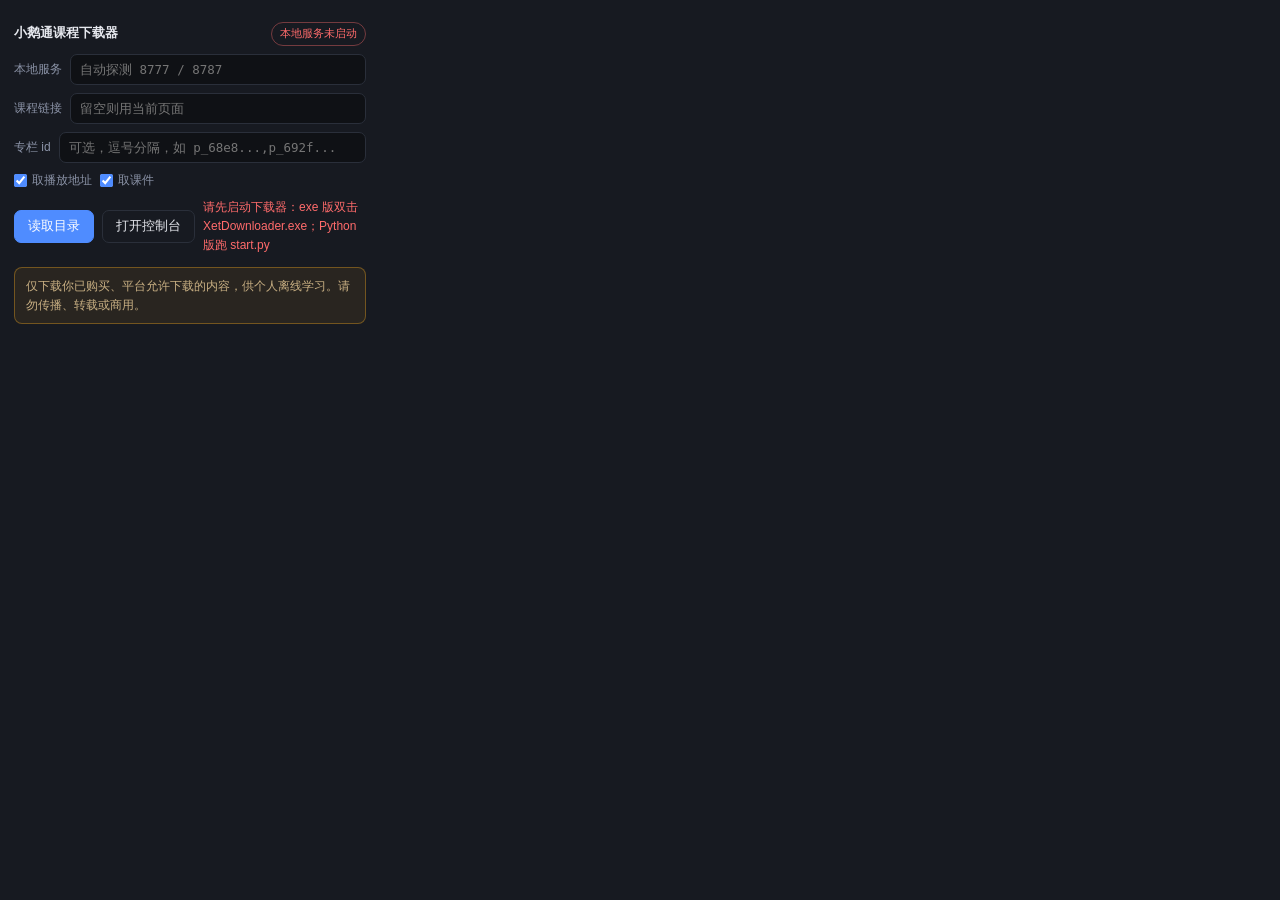
<file: extension/popup.html>
<!DOCTYPE html>
<html lang="zh-CN">
<head>
<meta charset="utf-8">
<link rel="stylesheet" href="popup.css">
</head>
<body>
<div class="pad">
  <div class="row">
    <b>小鹅通课程下载器</b>
    <span class="spacer"></span>
    <span id="state" class="pill">本地服务检测中…</span>
  </div>

  <div class="row">
    <label>本地服务</label>
    <input id="base" type="text" value="" placeholder="自动探测 8777 / 8787">
  </div>

  <div class="row">
    <label>课程链接</label>
    <input id="url" type="text" placeholder="留空则用当前页面">
  </div>

  <div class="row">
    <label>专栏 id</label>
    <input id="colIds" type="text" placeholder="可选，逗号分隔，如 p_68e8...,p_692f...">
  </div>

  <div class="row">
    <label class="chk"><input id="withUrls" type="checkbox" checked> 取播放地址</label>
    <label class="chk"><input id="withWare" type="checkbox" checked> 取课件</label>
  </div>

  <div class="row">
    <button id="btnCollect" class="primary">读取目录</button>
    <button id="openConsole" class="ghost">打开控制台</button>
    <span id="msg" class="msg"></span>
  </div>

  <div id="traceBox" class="hidden">
    <div class="row small">
      <span>诊断</span>
      <span class="spacer"></span>
      <button id="btnTrace" class="ghost">展开/收起</button>
    </div>
    <pre id="trace" class="trace"></pre>
  </div>

  <div id="lessonBox" class="hidden">
    <div class="row small">
      <span id="count"></span>
      <span class="spacer"></span>
      <button id="btnAll" class="ghost">全选</button>
      <button id="btnNone" class="ghost">全不选</button>
    </div>
    <div id="lessons" class="lessons"></div>
    <div class="row">
      <label>保存到</label>
      <input id="out" type="text" placeholder="默认 ~/小鹅通课程">
    </div>
    <div class="row">
      <button id="btnSync" class="primary">同步到下载器</button>
      <button id="btnStart">直接开始下载</button>
    </div>
  </div>

  <div class="legal">
    仅下载你已购买、平台允许下载的内容，供个人离线学习。请勿传播、转载或商用。
  </div>
</div>
<script src="popup.js"></script>
</body>
</html>
</file>
<file: extension/popup.css>
*{box-sizing:border-box}
body{margin:0;width:380px;font:13px/1.6 -apple-system,BlinkMacSystemFont,"Segoe UI",
  "PingFang SC","Microsoft YaHei",sans-serif;background:#171a21;color:#e6e8ee}
.pad{padding:14px}
.row{display:flex;align-items:center;gap:8px;margin:8px 0}
.row.small{font-size:12px;color:#8b93a7}
label{font-size:12px;color:#8b93a7;white-space:nowrap}
label.chk{display:inline-flex;align-items:center;gap:5px;cursor:pointer;white-space:nowrap}
label.chk input{accent-color:#4f8cff;margin:0}
.spacer{flex:1}
input[type=text]{flex:1;min-width:0;background:#0f1115;color:#e6e8ee;border:1px solid #2a2f3a;
  border-radius:7px;padding:7px 9px;font-size:12.5px;font-family:ui-monospace,Consolas,monospace}
input[type=text]:focus{outline:none;border-color:#4f8cff}
button{border:1px solid #2a2f3a;background:#1e222b;color:#e6e8ee;border-radius:7px;
  padding:7px 13px;font-size:12.5px;cursor:pointer;white-space:nowrap}
button:hover{border-color:#4f8cff}
button.primary{background:#4f8cff;border-color:#4f8cff;color:#fff}
button.ghost{background:transparent}
button:disabled{opacity:.45;cursor:not-allowed}
.pill{font-size:11px;padding:2px 8px;border-radius:99px;border:1px solid #2a2f3a;
  color:#8b93a7;white-space:nowrap}
.pill.ok{color:#3ecf8e;border-color:rgba(62,207,142,.4)}
.pill.err{color:#ff6b6b;border-color:rgba(255,107,107,.4)}
.msg{font-size:12px;color:#8b93a7;flex:1;min-width:0}
.msg.err{color:#ff6b6b}
.msg.ok{color:#3ecf8e}
.lessons{max-height:230px;overflow:auto;border:1px solid #2a2f3a;border-radius:7px;margin:6px 0}
.lrow{display:flex;align-items:center;gap:8px;padding:6px 9px;border-bottom:1px solid #22262f}
.lrow:last-child{border-bottom:none}
.lrow .t{flex:1;min-width:0;overflow:hidden;text-overflow:ellipsis;white-space:nowrap;font-size:12.5px}
.lrow .k{font-size:11px;color:#8b93a7;white-space:nowrap}
.legal{margin-top:12px;padding:9px 11px;border:1px solid rgba(255,176,32,.35);
  background:rgba(255,176,32,.08);border-radius:8px;font-size:11.5px;color:#c9b083}
.hidden{display:none}
.trace{max-height:170px;overflow:auto;margin:6px 0 0;padding:8px 10px;
  border:1px solid #2a2f3a;border-radius:7px;background:#0f1115;
  font:11.5px/1.55 ui-monospace,Consolas,monospace;color:#9fb3d9;
  white-space:pre-wrap;word-break:break-all}
.trace.collapsed{max-height:56px}
</file>
